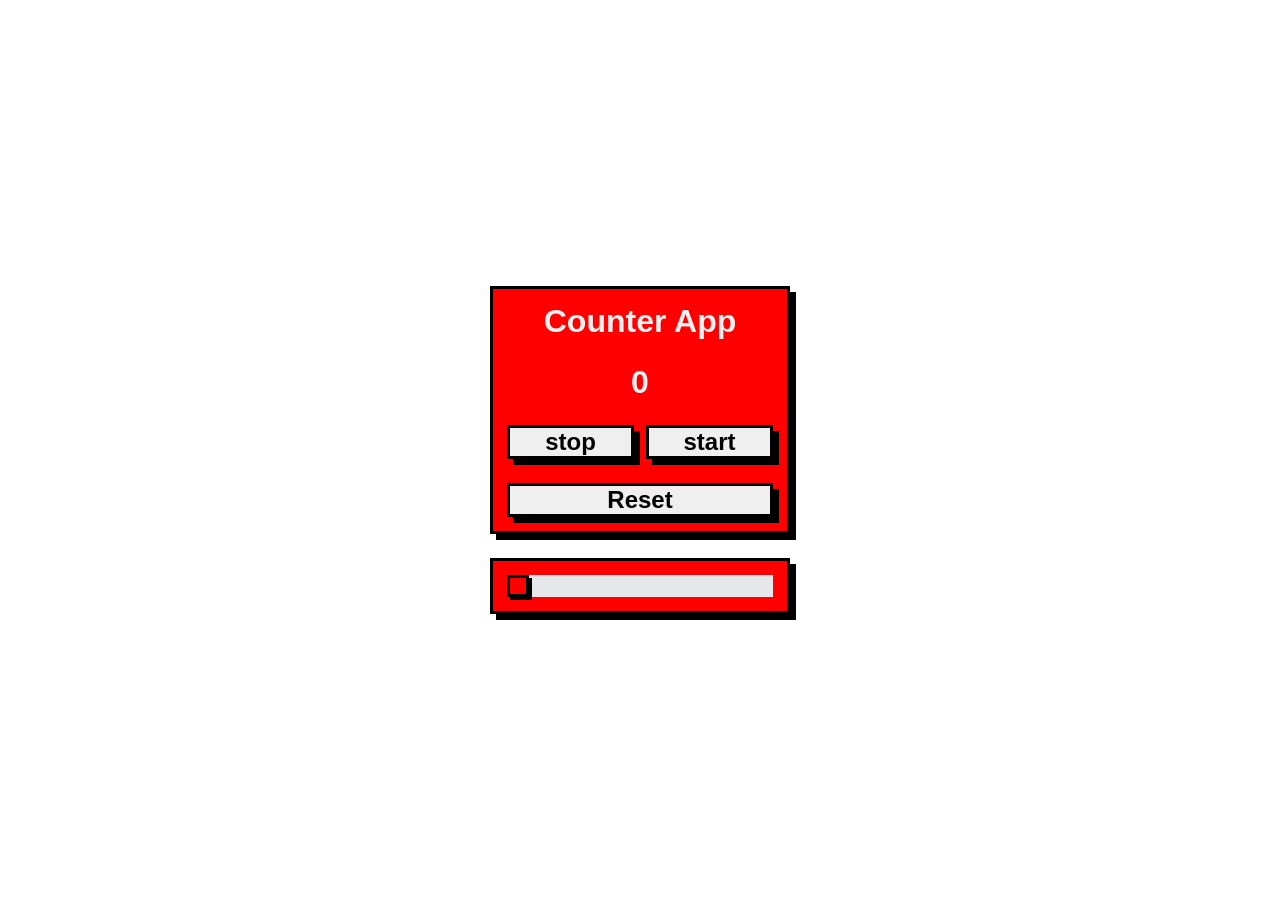
<file: index.html>
<!DOCTYPE html>
<html lang="en">
<head>
    <meta charset="UTF-8">
    <meta name="viewport" content="width=device-width, initial-scale=1.0">
    <link rel="stylesheet" href="style.css">
    <title>Dynamic Counter App</title>
</head>
<body>
    
    <main class="container">
        <h1 class="title">Counter App</h1>

        <div class="counter-display">0</div>

        <div class="btn-group">
            <button class="stop">stop</button>
            <button class="start">start</button>
        </div>

        <button class="reset">Reset</button>
    </main>

    <div class="speed-container">
        <input type="range" class="speed" id="speed" min="0" max="1000" value="0">
    </div>

    <script src="script.js"></script>
</body>
</html>
</file>
<file: style.css>
* {
  margin: 0;
  padding: 0;
  box-sizing: border-box;
  font-family: sans-serif;
  user-select: none;
}
body {
  width: 100%;
  height: 100vh;

  display: flex;
  flex-direction: column;
  justify-content: center;
  align-items: center;
  gap: 24px;
}
.container {
  width: 300px;
  height: auto;
  padding: 14px;

  display: flex;
  flex-direction: column;
  justify-content: start;
  align-items: center;
  gap: 24px;

  background-color: red;
  color: #f0f0f0;
  border: 3px solid black;
  box-shadow: 6px 6px 0px black;
}
.container .title {
  font-size: 32px;
  font-weight: bold;
}
.container .counter-display {
  font-size: 32px;
  font-weight: bold;
}
.container .btn-group {
  width: 100%;
  display: flex;
  align-items: center;
  gap: 12px;
}
.btn-group .stop,
.btn-group .start {
  flex: 1;
}
.reset {
  width: 100%;
}
.btn-group .stop,
.btn-group .start,
.reset {
  font-size: 24px;
  font-weight: bold;
  border: 3px solid black;
  box-shadow: 6px 6px 0px black;
  cursor: pointer;
}
.btn-group .stop:hover,
.btn-group .start:hover,
.reset:hover {
  transform: translate(-2px, -2px);
  box-shadow: 8px 8px 0px black;
}
.btn-group .stop:active,
.btn-group .start:active,
.reset:active {
  transform: translate(3px, 3px);
  box-shadow: 3px 3px 0px black;
}
.speed-container {
  width: 300px;
  height: auto;
  padding: 14px;

  display: flex;
  justify-content: center;
  align-items: center;

  background-color: red;
  color: #f0f0f0;
  
  border: 3px solid black;
  box-shadow: 6px 6px 0px black;
}
.speed {
  -webkit-appearance: none;
  appearance: none;
  width: 100%;
  
}
.speed::-webkit-slider-thumb {
  -webkit-appearance: none;
  appearance: none; 

  width: 22px;
  height: 22px;

  background: red;
  border: 3px solid #000;
  border-radius: 0;

  box-shadow: 3px 3px 0 #000;
  cursor: grab;
}
</file>
